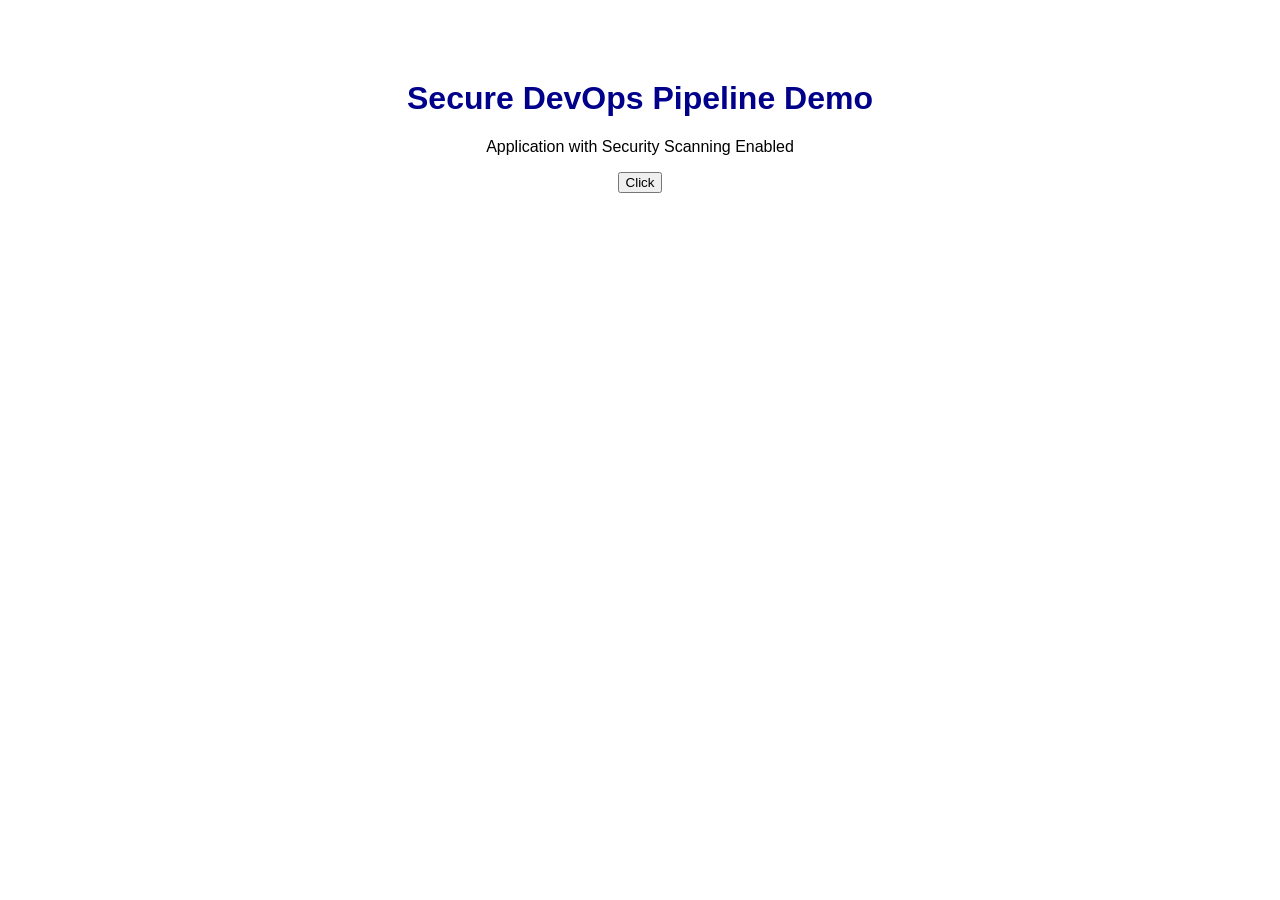
<file: index.html>
<!DOCTYPE html>
<html>
<head>
    <title>Secure DevOps App</title>
    <link rel="stylesheet" href="style.css">
</head>
<body>
    <h1>Secure DevOps Pipeline Demo</h1>
    <p>Application with Security Scanning Enabled</p>

    <button onclick="test()">Click</button>

    <script src="app.js"></script>
</body>
</html>
</file>
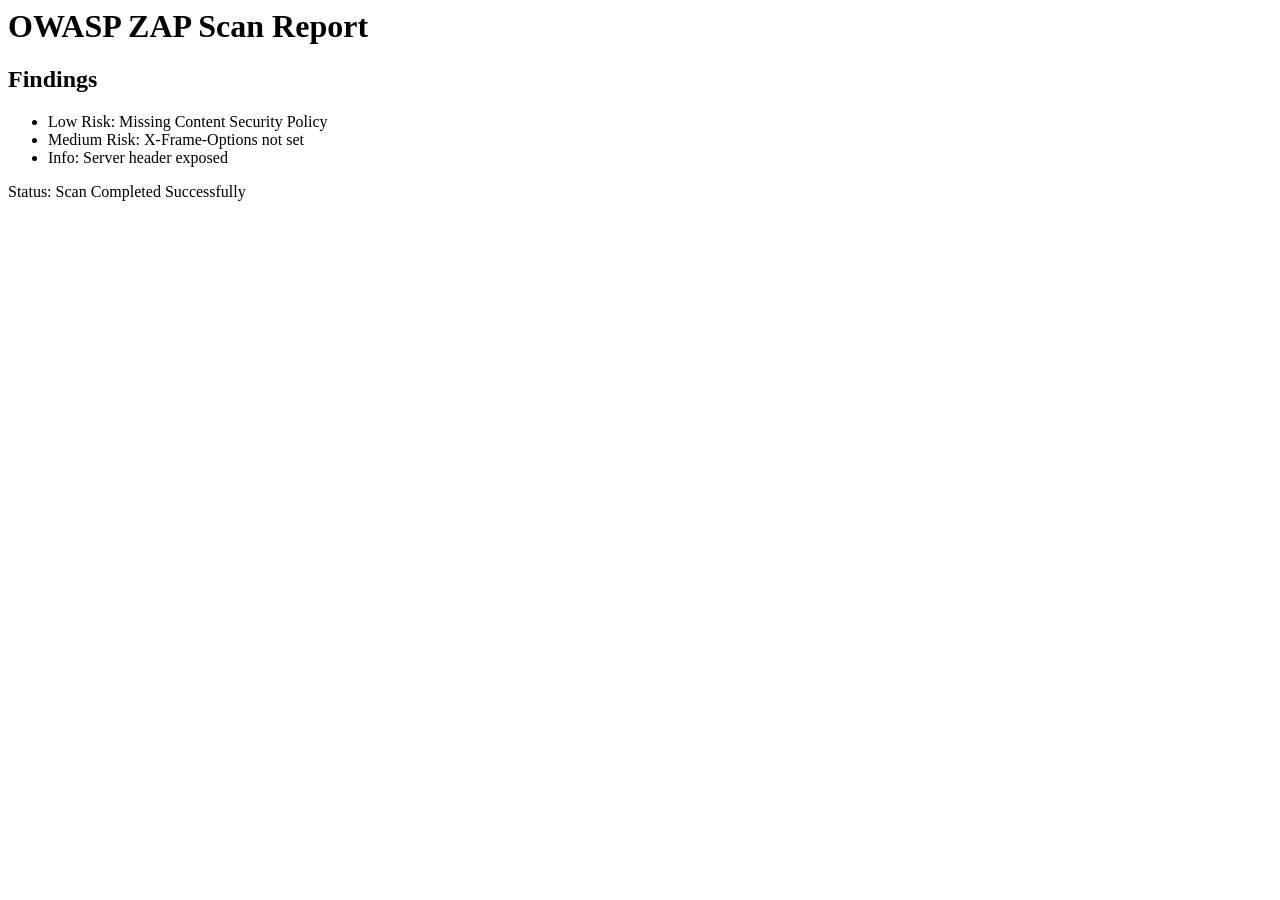
<file: zap-baseline-report.html>
<html>
<head><title>ZAP Security Report</title></head>
<body>
<h1>OWASP ZAP Scan Report</h1>

<h2>Findings</h2>
<ul>
<li>Low Risk: Missing Content Security Policy</li>
<li>Medium Risk: X-Frame-Options not set</li>
<li>Info: Server header exposed</li>
</ul>

<p>Status: Scan Completed Successfully</p>
</body>
</html>
</file>
<file: style.css>
body {
    font-family: Arial;
    text-align: center;
    margin-top: 80px;
}
h1 {
    color: darkblue;
}
</file>
